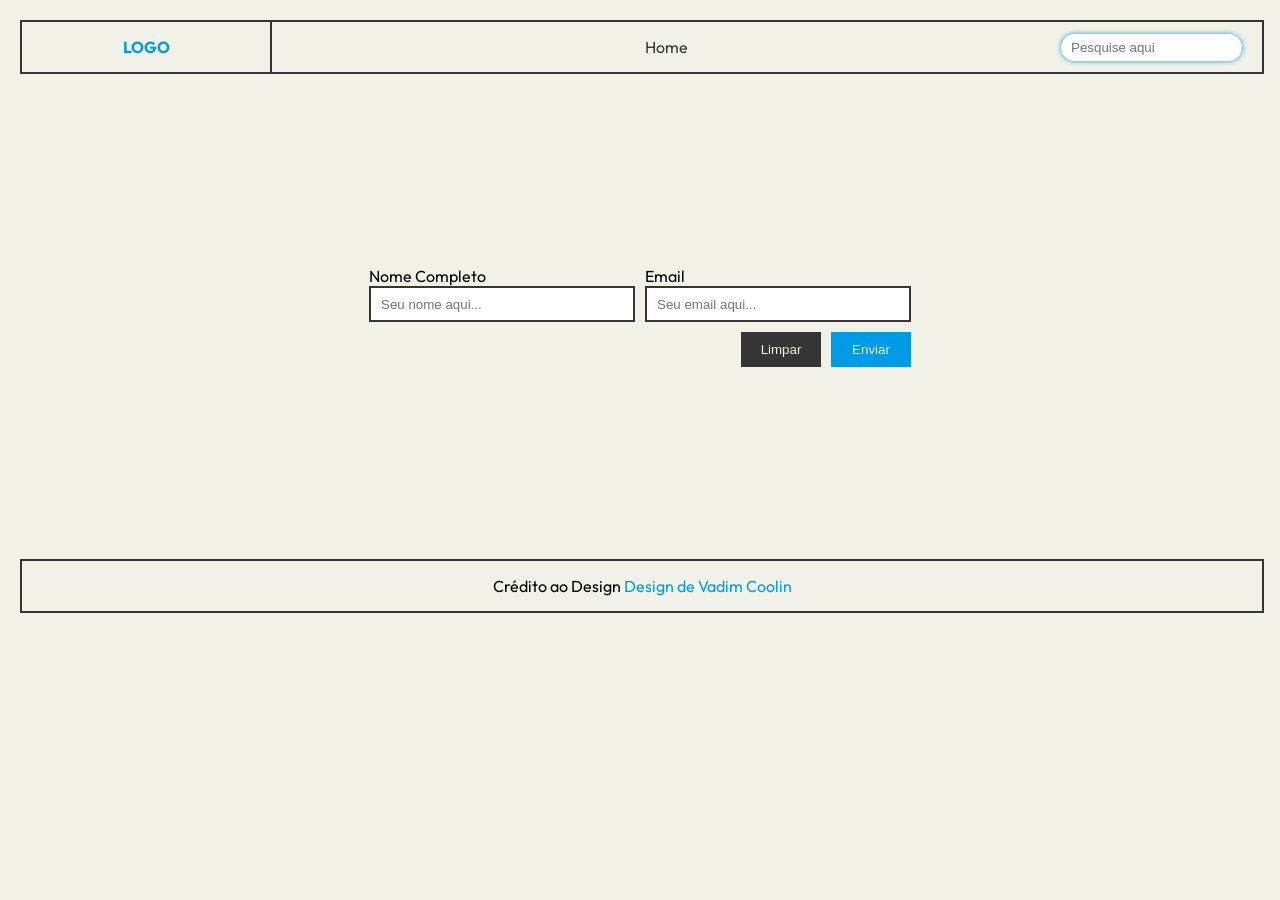
<file: frontend/pages/form/form.html>
<!DOCTYPE html>
<html lang="pt-br">

<head>
    <meta charset="UTF-8">
    <meta name="viewport" content="width=device-width, initial-scale=1.0">
    <title>Formulário</title>
    <link href="https://fonts.googleapis.com/css2?family=Outfit:wght@100..900&display=swap" rel="stylesheet">
    <link rel="stylesheet"
        href="https://fonts.googleapis.com/css2?family=Material+Symbols+Outlined:opsz,wght,FILL,GRAD@24,400,0,0&icon_names=check" />
    <link rel="stylesheet" href="style.css">
    <link rel="stylesheet" href="/tema/tema.css">
    <script src="../../script/scriptForm.js" defer></script>
    <script src="../../script/tema.js" defer></script>
</head>

<body>
    <header>
        <div class="Logo">LOGO</div>
        <nav>
            <a href="../home/index.html">Home</a>
        </nav>

        <input type="text" placeholder="Pesquise aqui">
    </header>

    <div id="feedback-container" style="display: none;">
        <p id="feedback-form"><span class="material-symbols-outlined">check</span>Enviado com Sucesso!</p>
    </div>

    <main>
        <div class="formulario-container">
            <form id="formulario" class="formulario">
                <div class="inputs-formulario">
                    <div class="input">
                        <label for="Nome">Nome Completo</label>
                        <input id="Nome" type="text" placeholder="Seu nome aqui..." required>
                    </div>

                    <div class="input">
                        <label for="Email">Email</label>
                        <input id="Email" type="email" placeholder="Seu email aqui..." required>
                    </div>
                </div>

                <div class="botoes-formulario">
                    <button id="limpar-btn" type="reset">Limpar</button>
                    <button id="enviar-btn" type="submit">Enviar</button>
                </div>
            </form>
        </div>

    </main>

    <footer>
        <p>Crédito ao Design <a href="https://dribbble.com/shots/26729768-Molfar-Bookstore-Hero-Section-Teaser"
                style="color: rgb(1, 155, 229); text-decoration: none;">Design de Vadim Coolin</a></p>
    </footer>
</body>

</html>
</file>
<file: frontend/pages/form/style.css>
@import url('../../variaveisCSS/variaveis.css');

body {
    font-family: "Outfit", sans-serif;
    margin: 20px;
    background-color: var(--background-padrão);
    position: relative;
    overflow-x: hidden;
    overflow-y: hidden;
}

/* HEADER */

header {
    width: 100%;
    display: flex;
    align-items: center;
    justify-content: space-between;
    border: 2px solid var(--cinza-padrão);
    height: 50px;
}

.Logo {
    color: var(--azul-padrão);
    font-weight: bold;
    border-right: 2px solid var(--cinza-padrão);
    height: 100%;
    width: 20%;
    display: flex;
    align-items: center;
    justify-content: center;
}


a {
    color: var(--cinza-padrão);
    text-decoration: none;
    cursor: pointer;

    &:hover {
        color: var(--azul-padrão);
    }
}

header input {
    margin-right: 20px;
    height: 25px;
    border-radius: 35px;
    border: none;
    outline: none;
    padding-left: 10px;
    box-shadow: 0 0 5px var(--azul-padrão);
}

/* FORMULARIO */

.formulario-container {
    height: 485px;
    display: flex;
    justify-content: center;
    align-items: center;
    min-width: 700px;
}

.formulario {
    display: flex;
    flex-direction: column;
    align-items: flex-end;
    gap: 10px;
}

.inputs-formulario {
    display: flex;
    gap: 10px;
}

.inputs-formulario input {
    display: flex;
    flex-direction: row;
    height: 30px;
    width: 250px;
    border: 2px solid var(--cinza-padrão);
    border-radius: 0;
    outline: none;
    padding-left: 10px;
    box-shadow: none;
}

.botoes-formulario {
    display: flex;
    flex-direction: row;
    gap: 10px;
}

.botoes-formulario button {
    display: flex;
    flex-direction: row;
    justify-content: center;
    align-items: center;
    cursor: pointer;
    height: 35px;
    width: 80px;
}

#limpar-btn {
    background-color: var(--cinza-padrão);
    color: var(--background-padrão);
    border: none;

    &:hover {
        background-color: var(--background-padrão) ;
        color: var(--cinza-padrão);
        border: 2px solid var(--cinza-padrão);
    }
}

#enviar-btn {
    background-color: var(--azul-padrão);
    color: var(--background-padrão);
    border: none;

    &:hover {
        background-color: var(--background-padrão) ;
        color: var(--azul-padrão);
        border: 2px solid var(--azul-padrão);
    }
}

.feedback-container{
    width: 100%;
    display: flex;
    justify-content: flex-end;
}

.feedback-form{
    z-index: 1000;
    position: absolute;
    animation-name: entrada;
    animation-duration: 2s;
    display: flex;
    align-items: center;
    background-color: var(--azul-padrão);
    color: var(--azul-escuro);
    padding: 10px;
    width: 200px;
    margin: 25px;

    span{
        margin: 2px;
        color: var(--azul-escuro);
    }
}

@keyframes entrada{
    0%{
        opacity: 0;
    }
    100%{
        opacity: 100%;
    }

}

/* FOOTER */
footer {
    width: 100%;
    display: flex;
    align-items: center;
    justify-content: space-around;
    border: 2px solid var(--cinza-padrão);
    height: 50px;
}
</file>
<file: tema/tema.css>
@import url('/frontend/variaveisCSS/variaveis.css');

.dark-theme{
    background-color: var(--background-escuro);
    color: var(--background-padrão);

    header{
        border: 2px solid var(--background-padrão);
    }

    .Logo{
        border-right: 2px solid var(--background-padrão);
    }

    a{
        color: var(--background-padrão);
        text-decoration: none;
        cursor: pointer;
        &:hover{
            color: var(--azul-padrão);
        }
    }

    .banner, .bestsellers{
        border: 2px solid var(--background-padrão);
    }

    .bestsellers h1{
        color: var(--background-padrão)
    }

    .produto-1,
    .produto-2,
    .produto-3,
    .produto-4 {
        border: 2px solid var(--background-padrão);
    }

    footer{
        border: 2px solid var(--background-padrão);
    }

    .theme-button{
        background-color: transparent;
        color: var(--background-padrão);
        &:hover{
            border-radius: 360px;
            background-color: rgba(255, 255, 255, 0.342);
        }
    }
}
</file>
